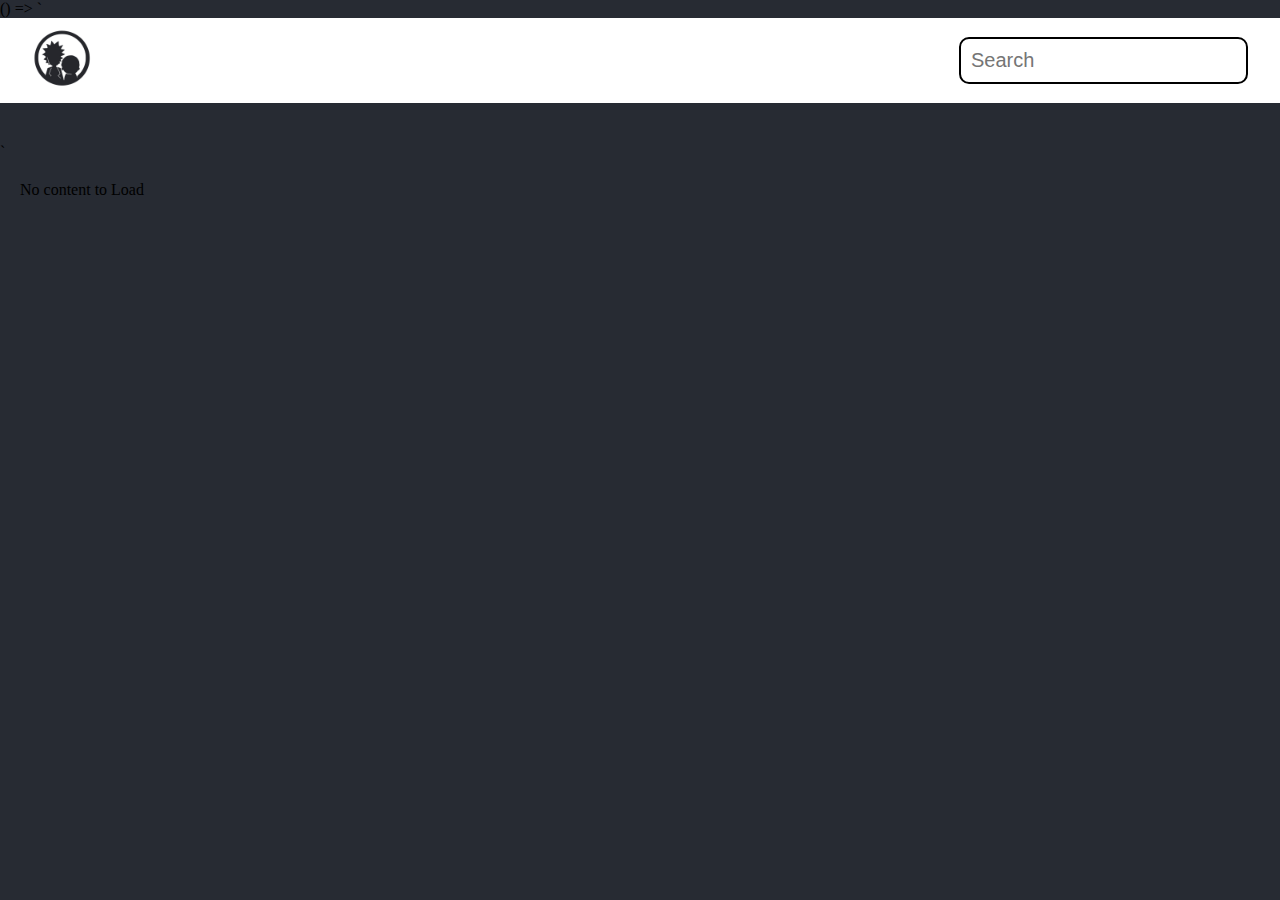
<file: index.html>
<!DOCTYPE html>
<html lang="en">
<head>
    <meta charset="UTF-8">
    <meta http-equiv="X-UA-Compatible" content="IE=edge">
    <meta name="viewport" content="width=device-width">
    <link rel="stylesheet" href="css/main.css">
    <link rel="stylesheet" href="css/navbar.css">
    <link rel="stylesheet" href="css/card.css">
    <link rel="stylesheet" href="css/pagination.css">
    <link rel="stylesheet" href="css/select.css">
    <link rel="stylesheet" href="css/details.css">
    <title>RickAndMorty</title>
    <script src="index.js" type="module"></script>
</head>
<body>
    <div id="app">
        <div id="searchNavbar"></div>
        
        <div class="cardHolderConatiner">
            <div class = "cardHolder" id="cardContainer"></div>
        </div>

        <div id="detailsNavbar"></div>


        <div id="detailsContainter"></div>

        <div class="paginationMain">
            <div class="pagination" id="pagination"></div>
        </div>
    </div>

</body>
</html>
</file>
<file: css/main.css>
/* main css */
html,body{
    width: 100%;
    height: 100%;
    margin: 0;
    padding: 0;
    background-color: rgba(39, 43, 51);
}
</file>
<file: css/navbar.css>
/* navbar */
.navHead{
    width: 100%;
    display: flex;
    justify-content: center;
    background-color: white;
}

.navbar{
    padding: 10px;
    width: 95%;
    display: flex;
    flex-direction: row;
    justify-content: space-between;
    font-size: 20px;
}



/* searchBar */
.search {
    border: 0;
    border: 2px solid black;
    border-radius: 10px;
    font-size: 20px;
    outline: none;
    transition: .2s ease-in-out;
    padding: 10px;
    box-sizing: border-box;
  }




/* Hero Page */
.hero{
    width: 100%;
    display: flex;
    justify-content: space-between;
    align-items: center;
    height: 500px;
    border-bottom: 4px black;
    overflow: hidden;
    position: relative;
    background-color: white;
    text-align: center;
}

.heroBackground{
    opacity: 0.1;
    position: absolute;
    left: 0;
    top: 0;
    width: 100%;
    height: 100%;
  }

.heroTitle{
    font-size: 50px;
    font-weight: 700;
    margin-left: auto;
    margin-right: auto;
    position: relative;
}
</file>
<file: css/card.css>
.cardHolderConatiner {
    padding: 20px;
    display: flex;
    align-items: center;
    margin-left: auto;
    margin-right: auto;
}

.cardHolder {
    display: grid;
    grid-template-columns: 1fr 1fr 1fr 1fr;
    grid-gap: 20px;
}


.card {
    background-color: rgba(0,0,0,0.3);
    color: white;
    text-decoration: none;
    border-radius: 20px;
    box-shadow: 0px 0px 0px rgb(255, 119, 119);
    transition: box-shadow .6s ease-out;
    box-shadow: .8px .9px 3px rgb(255, 119, 119);
}

.card:hover {
    box-shadow: 1px 8px 10px rgb(255, 119, 119);
    transition: box-shadow .6s ease-in;
}
  
.card img {
    width: 100%;
    border-top-left-radius: 20px;
    border-top-right-radius: 20px;
    z-index: 100;
}

.cardText {
    font-family: Arial, Helvetica, sans-serif;
    padding: 10px;
}

.cardText > h1 {
    font-family: Arial, Helvetica, sans-serif;
    font-size: 30px;
    font-weight: 700;
    margin: 0;
}

.cardText > h2 {
    font-size: 22px;
    font-weight: 300;
    margin: 0;
}

.cardStatus {
    font-size: 15px;
    font-weight: 700;
    margin: 0;
    display: flex;
    flex-direction: row;
    align-items: center;
    margin-bottom: 20px;
    margin-top: 5px;
}

.cardText > h3{
    font-size: 15px;
    font-weight: 700;
    margin: 0;
    padding: 0;
}

.cardText > p{
    font-size: 15px;
    font-weight: 200;
    margin: 0 0 10px 0;
    padding: 0;
}

.statusCircle{
    width: 10px;
    height: 10px;
    background-color: white;
    border-radius: 10px;
}

.statusCircleAlive{
    width: 10px;
    height: 10px;
    background-color: rgb(28, 231, 28);
    border-radius: 10px;
}

.statusCircleDead{
    width: 10px;
    height: 10px;
    background-color: rgb(255, 83, 83);
    border-radius: 10px;
}

.statusTitle{
    margin-left: 10px;
    font-size: 15px;
    font-weight: 200;
}


/* media query over cards */
@media only screen and (min-width: 1200px) {
    .cardHolder{
        grid-template-columns: 1fr 1fr 1fr 1fr;
        grid-gap: 30px;
    }
} 

@media only screen and (min-width: 991px) and (max-width: 1200px) { 
    .cardHolder{
        grid-template-columns: 2fr 2fr;
        grid-gap: 30px;
    }
}


@media only screen and (max-width: 991px) {
    .cardHolder{
        grid-template-columns: 4fr;
        grid-gap: 30px;
    }
}
</file>
<file: css/pagination.css>
.pagination{
    display: flex;
    align-items: center;
    margin-left: auto;
    margin-right: auto;
}
.paginationMain{
    display: flex;
    margin-left: auto;
    margin-right: auto;
    margin-bottom: 50px;
}

.paginationButton{
    background-color: rgba(0,0,0, 0.4);
    color: white;
    margin: 10px;
    border: 1px solid rgba(255, 35, 35, 0.4);
    padding: 10px;
}

.pageCurrent{
    background-color: rgba(255, 35, 35, 0.4);
    color: white;
    margin: 10px;
    border: 1px solid white;
    padding: 10px;
}
</file>
<file: css/select.css>
.statusHolder{
    float: right;
    margin-top: 20px;
    margin-right: 20px;
}

.statusHeading{
    color: white;
}

.statusFilter{
    padding: 10px;
    border: 1px solid rgb(255, 15, 15);
    background-color: rgba(0,0,0,0.3);
    border-radius: 10px;
    color: white;
}

.statusFilter > option{
    color: black;
    background-color: white;
}
</file>
<file: css/details.css>
/* navbar */
.navHead{
    width: 100%;
    display: flex;
    justify-content: center;
    background-color: white;
    margin-bottom: 40px;
}

.navbar{
    width: 95%;
    display: flex;
    flex-direction: row;
    justify-content: space-between;
    font-size: 20px;
    align-items: center;
}



/* details */

.details{
    width: 80%;
    padding: 40px;
    margin: 20px;
    display: flex;
    flex-direction: row;
    justify-content: space-around;
    align-items: center;
    color: white;
    margin-left: auto;
    margin-right: auto;
    border: 1px solid rgb(255, 119, 119);
    border-radius: 10px;
    background-color: rgba(0,0,0,0.4);
}

.backButton{
    background-color: transparent;
    border: none;
    font-size: 20px;
    color: black;
}


@media only screen and (max-width: 991px) {
    .details{
        flex-direction: column;
        padding: 20px;
        margin: 10px;
    }
} 


.loading{
    text-align: center;
    color: white;
}
</file>
